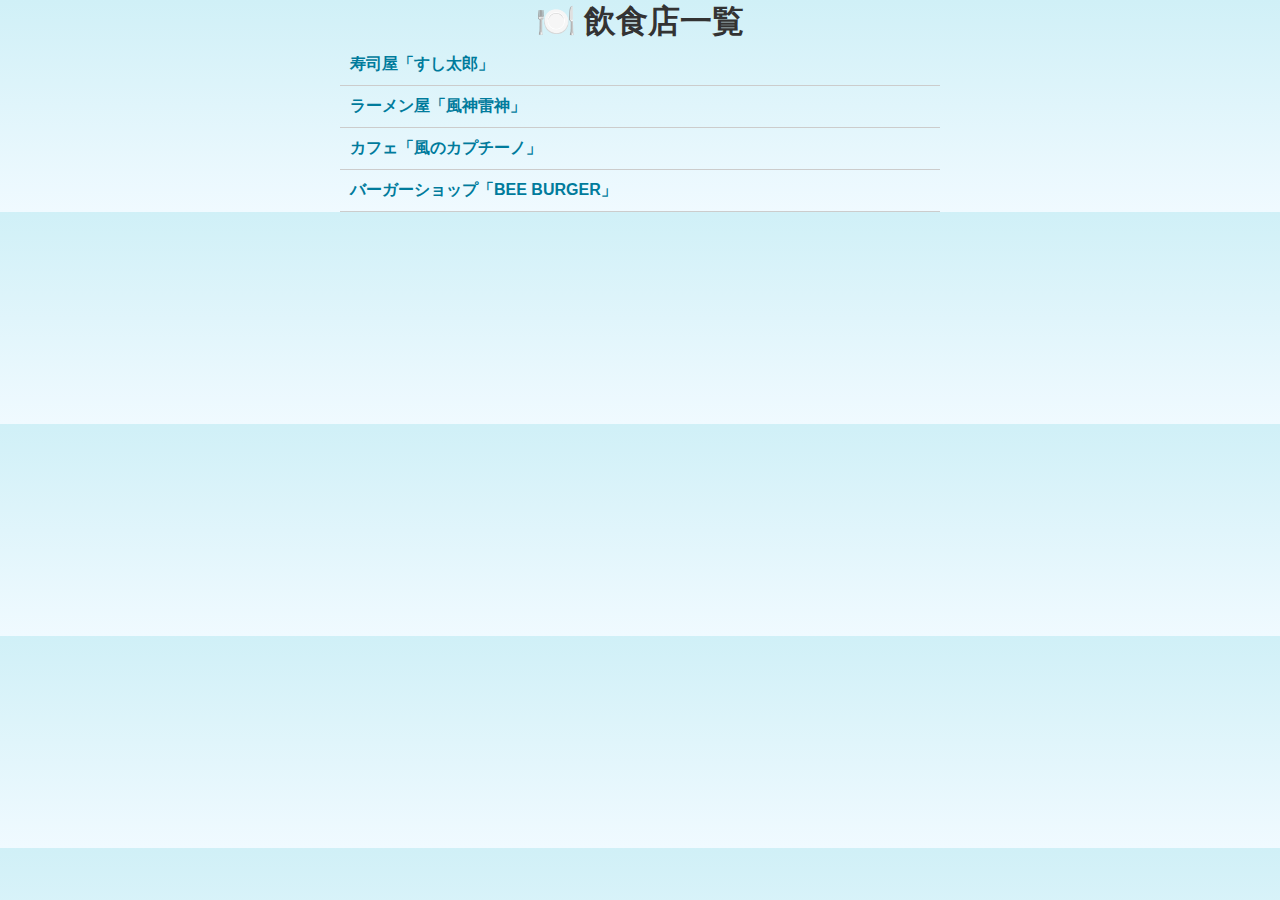
<file: data/food/index.html>
<!DOCTYPE html>
<html lang="ja">
<head>
  <meta charset="UTF-8" />
  <title>飲食店一覧 | Aeros City</title>
  <link rel="stylesheet" href="../../style.css" />
</head>
<body>
  <h1>🍽️ 飲食店一覧</h1>
  <ul class="shop-list">
    <li><a href="sushi.html">寿司屋「すし太郎」</a></li>
    <li><a href="ramen.html">ラーメン屋「風神雷神」</a></li>
    <li><a href="fivem.html">カフェ「風のカプチーノ」</a></li>
    <li><a href="burger.html">バーガーショップ「BEE BURGER」</a></li>
    <!-- 以降、お店を追加していけます -->
  </ul>
</body>
</html>
</file>
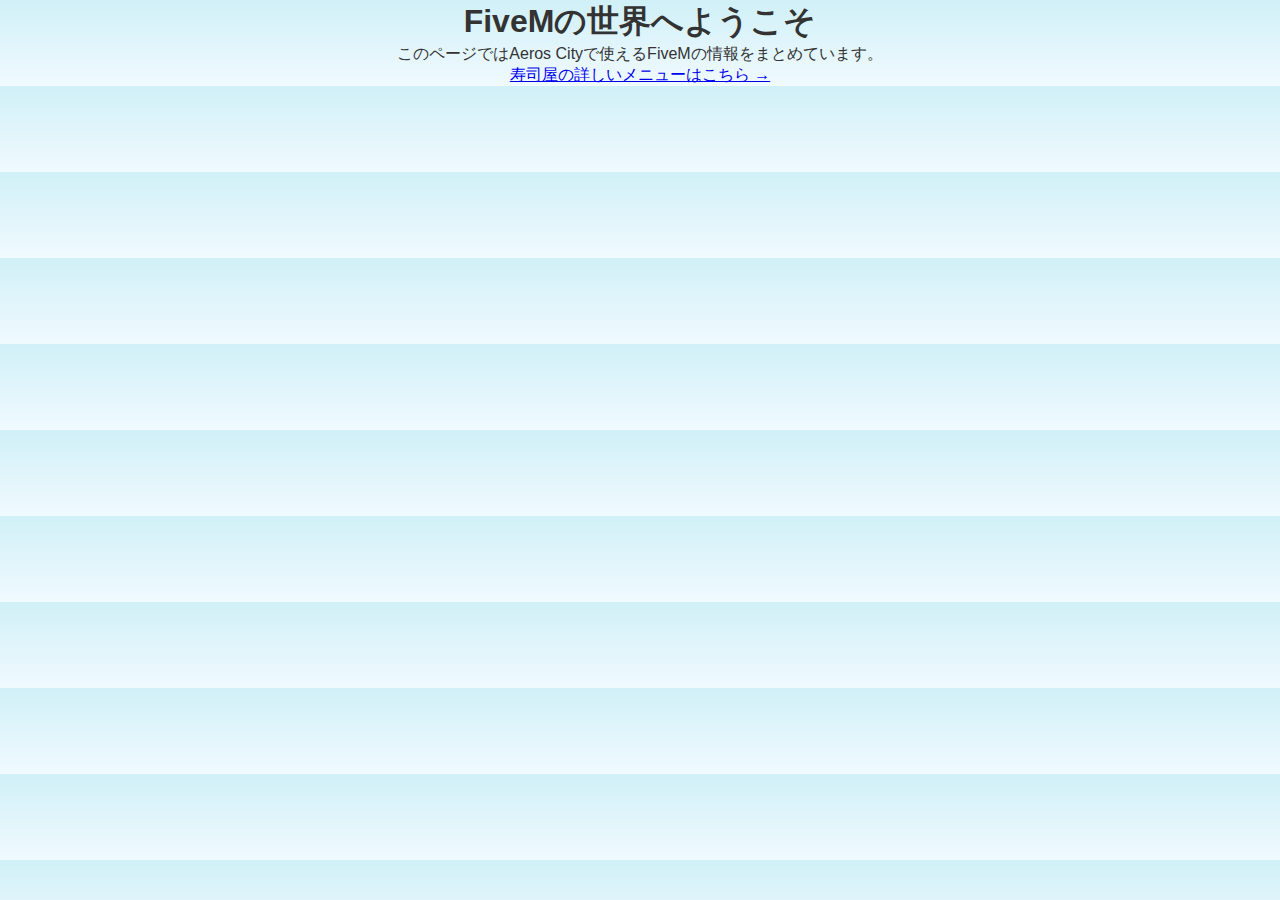
<file: data/fivem.html>
<!DOCTYPE html>
<html lang="ja">
<head>
  <meta charset="UTF-8">
  <title>FiveMまとめ | Aeros City</title>
  <link rel="stylesheet" href="../style.css" />
</head>
<body>
  <h1>FiveMの世界へようこそ</h1>
  <p>このページではAeros Cityで使えるFiveMの情報をまとめています。</p>
  <p><a href="sushi.html">寿司屋の詳しいメニューはこちら →</a></p>
</body>
</html>
</file>
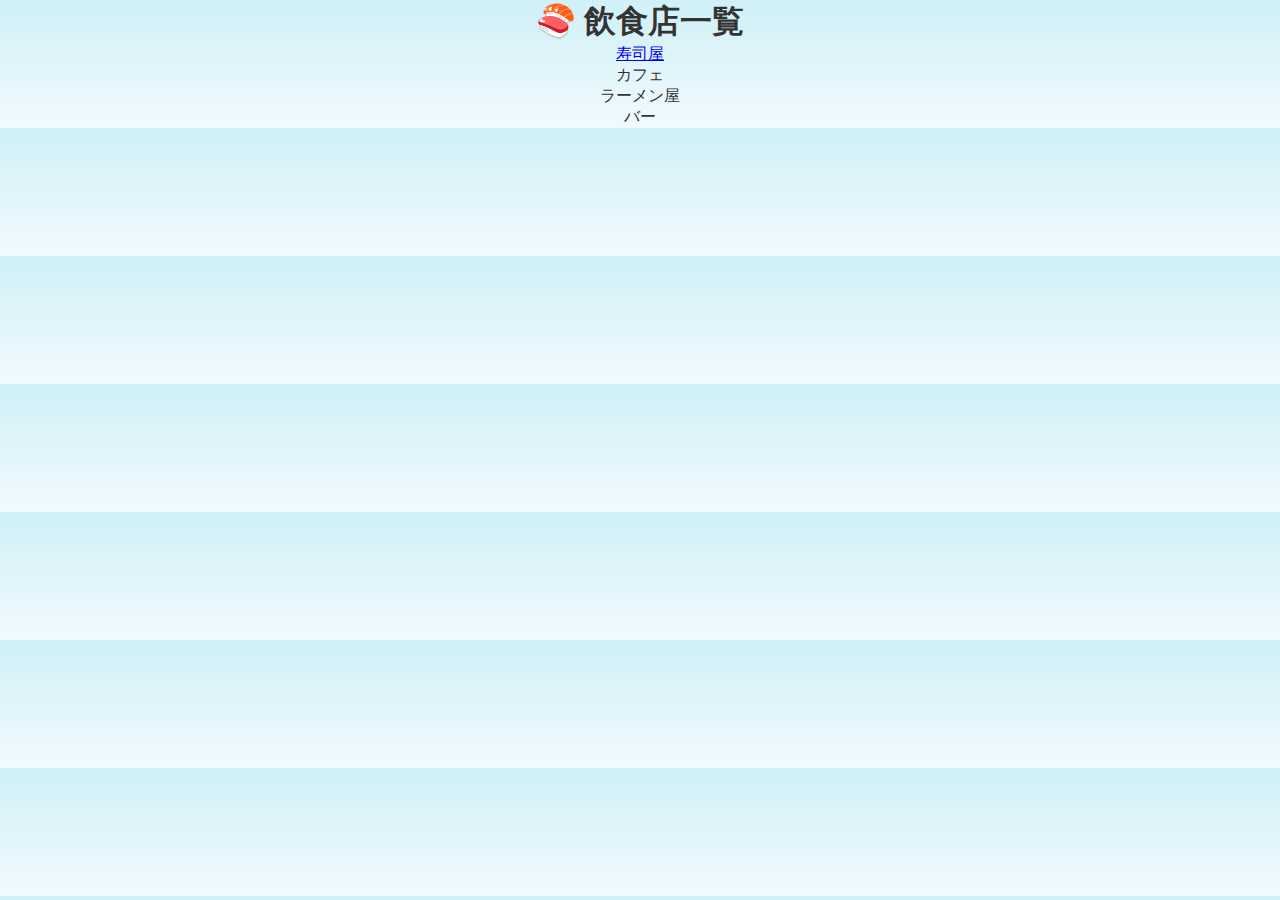
<file: data/home.html>
<!DOCTYPE html>
<html lang="ja">
<head>
  <meta charset="UTF-8">
  <title>飲食店一覧 | Aeros City</title>
  <link rel="stylesheet" href="../style.css" />
</head>
<body>
  <h1>🍣 飲食店一覧</h1>
  <ul>
    <li><a href="sushi.html">寿司屋</a></li>
    <li>カフェ</li>
    <li>ラーメン屋</li>
    <li>バー</li>
  </ul>
</body>
</html>
</file>
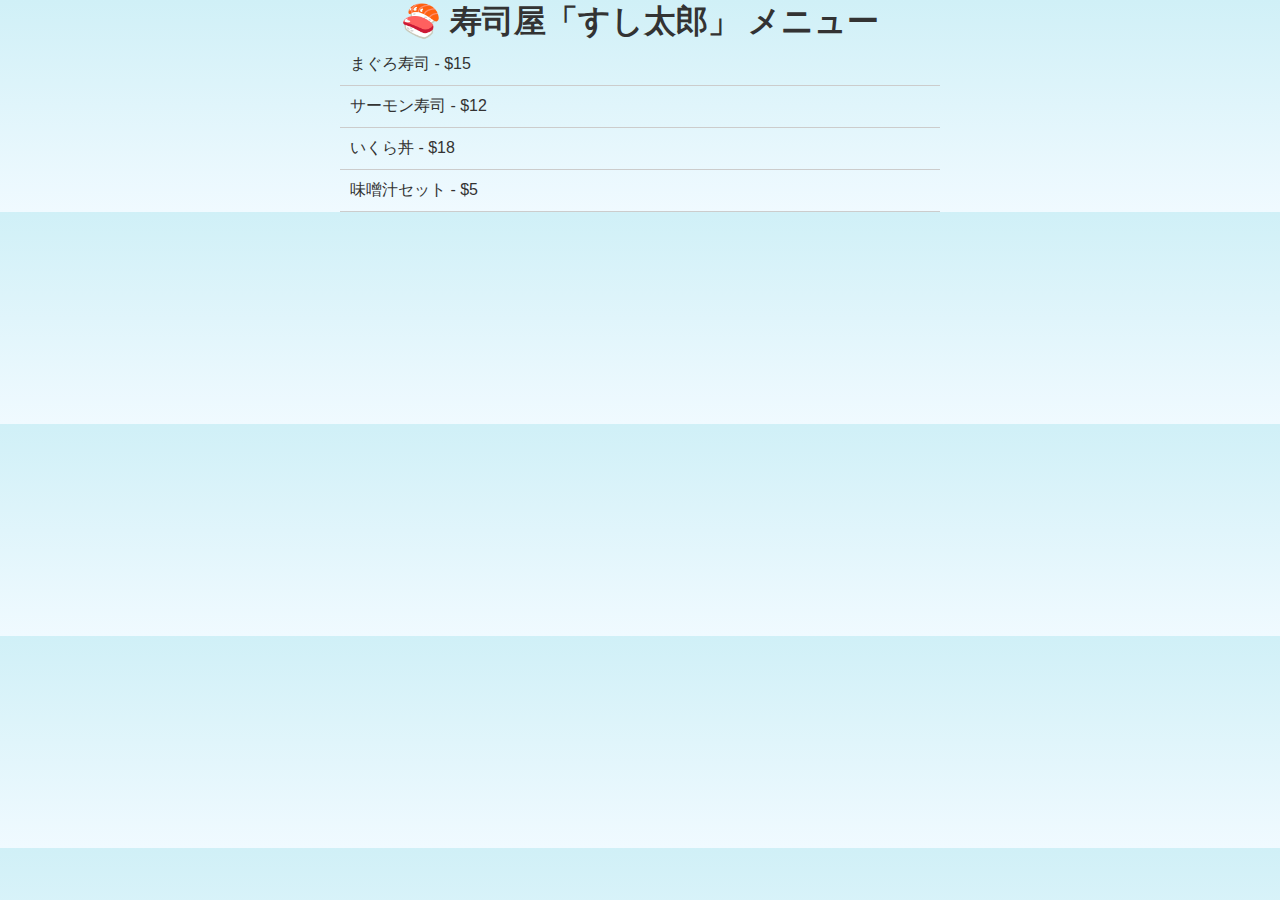
<file: data/food/sushi.html>
<!DOCTYPE html>
<html lang="ja">
<head>
  <meta charset="UTF-8">
  <title>すし太郎メニュー | Aeros City</title>
  <link rel="stylesheet" href="../../style.css" />
</head>
<body>
  <h1>🍣 寿司屋「すし太郎」 メニュー</h1>
  <ul class="menu-items">
    <li>まぐろ寿司 - $15</li>
    <li>サーモン寿司 - $12</li>
    <li>いくら丼 - $18</li>
    <li>味噌汁セット - $5</li>
  </ul>
</body>
</html>
</file>
<file: style.css>
/* リセット */
* {
  margin: 0;
  padding: 0;
  box-sizing: border-box;
}

body {
  font-family: 'Segoe UI', sans-serif;
  background: linear-gradient(to bottom, #d0f0f7, #f0faff);
  color: #333;
  text-align: center;
}

header {
  display: flex;
  justify-content: space-between;
  padding: 10px 20px;
  background-color: #a0e7f7;
  align-items: center;
  position: sticky;
  top: 0;
}

.logo {
  display: flex;
  align-items: center;
  gap: 10px;
}

.logo img {
  width: 40px;
  height: 40px;
}

.logo-text {
  font-size: 1.5rem;
  font-weight: bold;
  color: #05627d;
}

.top-nav {
  display: flex;
  gap: 20px;
}

.menu, .start {
  position: relative;
  cursor: pointer;
  font-weight: bold;
  color: #05627d;
}

.dropdown-wrap {
  position: relative;
}

.dropdown-wrap:hover .dropdown {
  display: block;
}

.menu {
  font-weight: bold;
  color: #05627d;
  cursor: pointer;
  padding: 10px;
}

.dropdown {
  display: none;
  position: absolute;
  top: 100%;
  right: 0; /* ✅ ここがポイント！右端にいても画面外に出ないように */
  background-color: white;
  border: 1px solid #ccc;
  border-radius: 6px;
  padding: 10px;
  z-index: 999;
  min-width: 180px;
  box-shadow: 0px 4px 8px rgba(0, 0, 0, 0.1);
}

.dropdown li {
  list-style: none;
  margin: 5px 0;
}

.dropdown a {
  text-decoration: none;
  color: #05627d;
  display: block;
  transition: background 0.3s ease;
}

.dropdown a:hover {
  background-color: #e0f7ff;
  border-radius: 4px;
}



.welcome-pop {
  font-size: 2rem;
  margin: 30px 0;
  animation: popUp 1s ease-out;
}

@keyframes popUp {
  0% { transform: scale(0); opacity: 0; }
  100% { transform: scale(1); opacity: 1; }
}

.video-wrapper {
  width: 300px;
  height: 300px;
  margin: 0 auto;
  overflow: hidden;
  border-radius: 50%;
  box-shadow: 0 0 20px rgba(0, 128, 255, 0.3);
}

video {
  width: 100%;
  height: 100%;
  object-fit: cover;
}

.catch-copy {
  margin-top: 20px;
  font-size: 1.2rem;
  color: #444;
  font-style: italic;
}

.shop-list, .menu-items {
  list-style: none;
  padding: 0;
  max-width: 600px;
  margin: 0 auto;
  text-align: left;
}

.shop-list li, .menu-items li {
  padding: 10px;
  border-bottom: 1px solid #ccc;
}

.shop-list li a {
  color: #007b9c;
  text-decoration: none;
  font-weight: bold;
}
</file>
